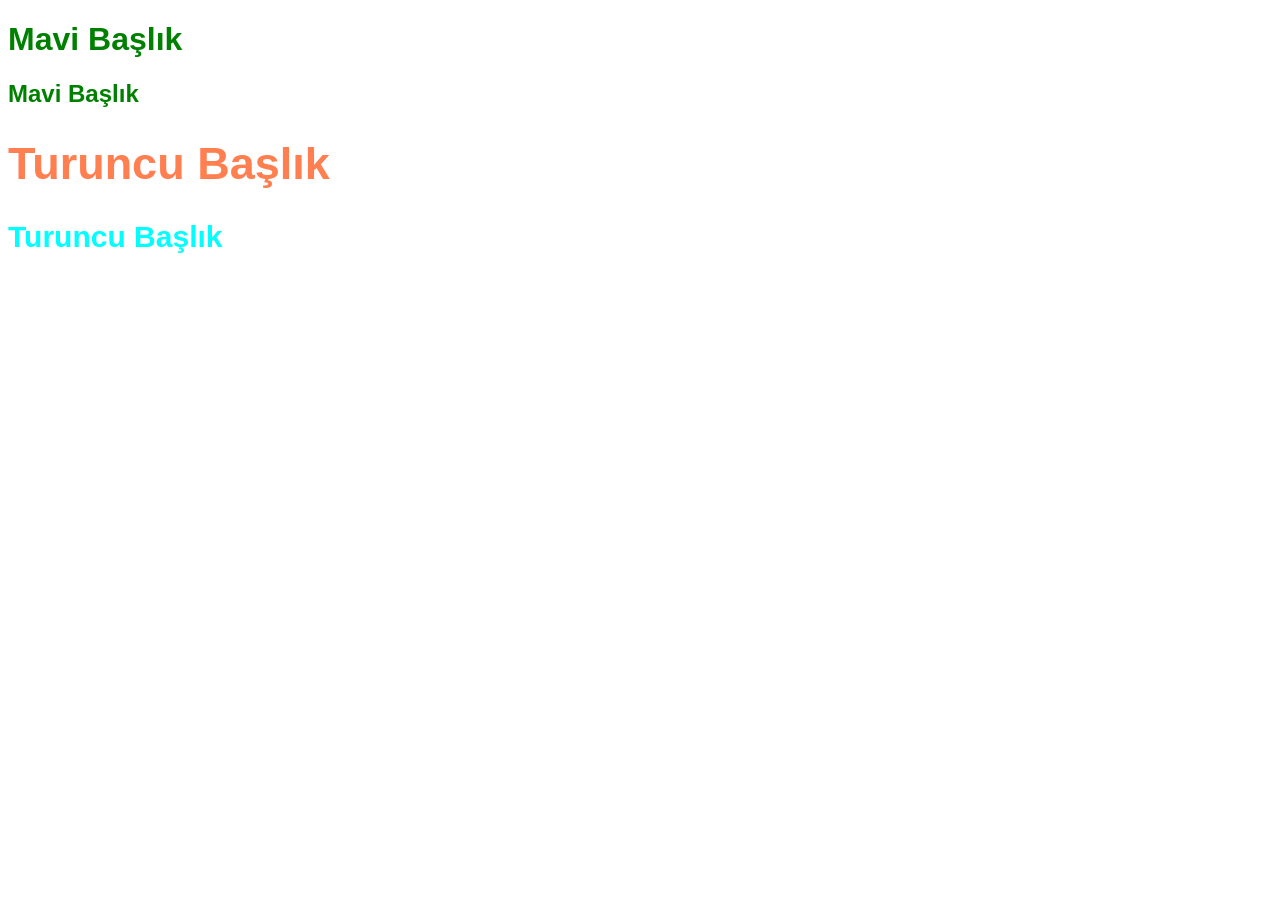
<file: index.html>
<!DOCTYPE html>
<html lang="tr" manifest="cache.manifest">
<head>
    <meta charset="UTF-8">
    <meta name="viewport" content="width=device-width, initial-scale=1.0">
    <title>Dokuz Eylül Üniversitesi</title>
    <meta name="Description" content="Dokuz Eylül Üniversitesi Resmi Web Sitesidir">
    <meta name="keywords" content="DEÜ,Dokuz Eylül Üniversitesi,9 Eylül Üniversitesi">
    <meta name="googlebot" content="noarchive"/>
    <meta name="revisit-after" content="1 days">
    <meta name="copyright" content="2025-2026 Dokuz Eylül Üniversitesi">
    <link href="style.css" rel="stylesheet">
    </style>
</head>
<body>
    <h1>Mavi Başlık</h1>
    <h2>Mavi Başlık</h2>
    <h1 class="baslik">Turuncu Başlık</h1>
    <h1 id="header">Turuncu Başlık</h1>

   <!--  <div>
        <form>
            <input>
        </form>
    </div>
    
    <h1 id="baslik1">Sırasız Liste</h1>
<ul>
    <li>Liste Elemanı 1</li>
    <li>Liste Elemanı 2</li>
    <li>
        <ul>
            <li>Eleman 1</li>
            <li>Eleman 2</li>
        </ul>
    </li>
</ul>
<h1>Sıralı Liste</h1>
<ol>
    <li>Liste Elemanı 1</li>
    <li>Liste Elemanı 2</li>
</ol>

<a href="#">Bu bir linktir</a>
<table border="1">
    <tr>
        <th>Adı</th>
        <th>Soyadı</th>
        <th>Okul</th>
    </tr>
    <tr>
        <td>Can</td>
        <td>Aydın</td>
        <td>DEÜ</td>
    </tr>
    <tr>
        <td>Ahmet</td>
        <td>Yüksek</td>
        <td>DEÜ</td>
    </tr>
    <tr>
        <td colspan="3">Sonuc</td>
    </tr>
    <tr>
        <td colspan="2">Can Aydın</td>
        <td>DEÜ</td>
    </tr>
</table>

    <iframe src="https://google.com"  width="%100" height="%100" frameborder="0"></iframe>

    <form action="gonder.js" method="POST">
        <input type="text" id="adi" name="adi" placeholder="Adınızı Giriniz" maxlength="255" disabled="disabled">
        <input type="text" id="soyadi" namme="soyyadi" placeholder="Soyadınızı Giriniz" maxlength="255">
        <input type="hidden" id="gelen_ip_address">
        <input type="password" id="sifre">
        <input type="checkbox" id="secim">
        <label>Canva</label>
        <label>Python</label>
        <input type="radio" id="kadin" name="cinsiyet" value="kadin">
        <label>Kadın</label>
        <input type="radio" id="erkek" name="cinsiyet" value="erkek">
        <label>Erkek</label>
        <select id="secenek">
            <option id="secenek1" value="1">Seçenek 1</option>
            <option id="secenek2" value="2">Seçenek 2</option>
        </select>
        <input type="submit" value="Kaydet">
        <input type="reset" value="Temizle">
        <input type="date">
        <input type="color">
        <input type="email">
        <input type="number" min="1" max="50">
        <input type="range" min="0" max="100" step="10">
        <input type="url" pattern="https://.+">
    </form>  -->
    <!-- <div id="header">
        <p>Header</p>
    </div>
    <div id="content">
        <p>Content</p>
    </div>
    <div id="footer">
        <p>Footer</p>
    </div>
    <header>
        <p>Header</p>
    </header>

    <section>

    </section>

    <aside>

    </aside>
    <nav>

    </nav>
    <footer>

    </footer>
    <details>

    </details>
    <article>

    </article>
    <summary>

    </summary>

    <figure>
        <img src="./img/resim.jpg">
        <figcaption>Siyah Tatlı minik köpek</figcaption>
    </figure>

    <video autoplay loop="loop">
     <source src="video.mp4" type="video/mp4">
    </video> -->

    <!-- <img src="./img/resim_1024px.jpg 1024w, ./img/resim_640px.jpg 640w"> -->

</body>
</html>
</file>
<file: style.css>
/* Seçiciler : Selectors 
1. Etiket (Tag) Seçiciler*/ 
h1,h2 {
    color:blue
    background-color: red;
    font-family: Verdana, Geneva, Tahoma, sans-serif;

}

/* 
2. Sınıf (Class) Seçiciler
*/
.baslik{
    color: coral;
    font-size: 45px;
}

/* 
3. ID Seçiciler
*/

#header{
    color: aqua;
    font-size: 30px;
}

/*
4. Evrensel Seçiciler
*/

*{
    color: green;
}

/*
5. Torun Seçiciler
*/
</file>
